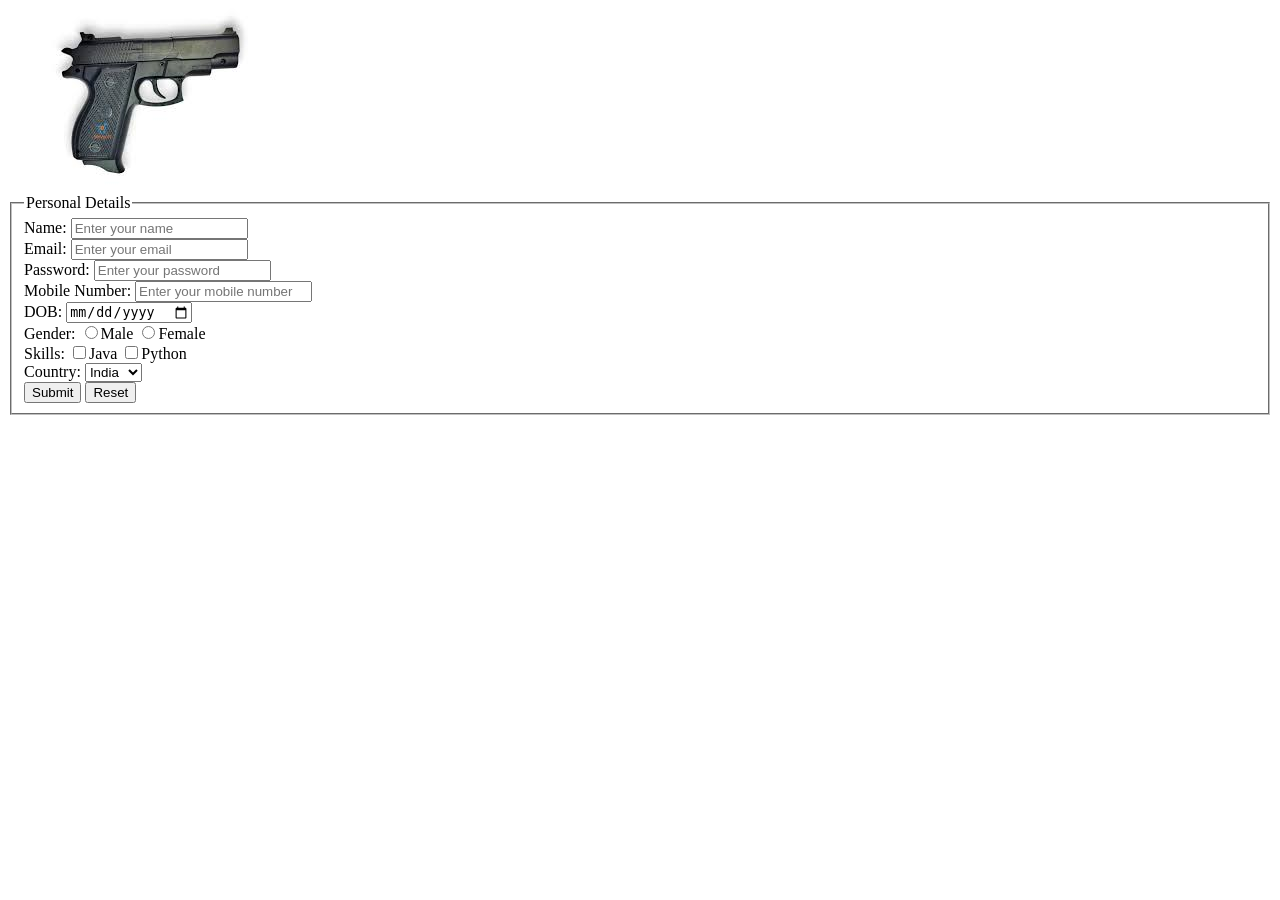
<file: index.html>
<!doctype html>
<html lang="en">
  <head>
    <meta charset="UTF-8" />
    <link rel="shortcut icon" href="image.png" type="image/x-icon">
    <meta name="viewport" content="width=device-width, initial-scale=1.0" />
    <meta name="description" content="">
    <meta name="robots" content="noindex">  
    <link rel="stylesheet" href="./style.css">
    <meta name="">
    <title>BPUT</title>
  </head>
  <body>
    <!-- <h1>Hello World!</h1>
    <h2>Hello World!</h2>
    <h3>Hello World!</h3>
    <h4>Hello World!</h4>
    <h5>Hello World!</h5>
    <h6>Hello World!</h6>
    <p>
      Lorem ipsum dolor <b>Nabin</b> sit amet consectetur adipisicing elit.
      <em>Dignissimos dolor</em>, modi autem sequi sint vero facilis nihil
      reiciendis ipsa porro nesciunt sed velit quidem totam quaera
      <mark>commodi excepturi doloremque</mark> architecto! Eveniet, aut. Ab
      <del>beatae tenetur</del> at fuga voluptatem,
      <ins>sunt architecto</ins> cum repudiandae quo pariatur
      <strong>voluptates</strong> et accusantium. <i>Itaque,</i> aperiam, enim
      <sup>consequatur </sup>molestiae sint pariatur, excepturi
      <sub>cupiditate eum </sub>sequi illo autem!
    </p> -->
<!-- 
    <blockquote cite="https://google.com">
      Lorem ipsum dolor, sit amet consectetur adipisicing elit. Omnis voluptas
      id nulla dolorem architecto deserunt enim a, modi cupiditate laborum
      reprehenderit suscipit quibusdam iste quasi ea ad saepe ducimus totam.
      Repellat, incidunt nobis porro ratione consequatur maiores dolor. Placeat
      odio, sint repudiandae quisquam, autem amet possimus fugiat alias
      delectus, reiciendis magni rem consequatur nam fugit quis dolorum a quos
      sunt!
    </blockquote>

    <p>Lorem ipsum dolor sit amet.</p>
    <pre>Lorem ipsum dolor sit                        amet consectetur.</pre>
    <abbr title="Structured Quary Language">SQL</abbr>

    <img src="./image.png" alt="image" />
    <img
      src="https://m.media-amazon.com/images/I/61xfdABZkeL._AC_UF350,350_QL50_.jpg"
      alt="This is Blank"
    />
    -->
    <!-- <video controls width="200px">
      <source src="./example.mp4" type="video/mp4" />
    </video> -->
    <img src="./gun.png" alt="">
    <marquee behavior="" scrollamount="100" direction="right" style="position: absolute; top: -10px;">
      <img src="./bullet.png" width="150px" alt="">
    </marquee>
    <form action="http://localhost:8080/loginform" method="post">
      <fieldset>
        <legend>Personal Details</legend>
        <label>Name:</label>
        <input
          type="text"
          name="name"
          placeholder="Enter your name"
          required
        /><br />

        <label>Email:</label>
        <input type="email" name="email" placeholder="Enter your email" /><br />

        <label>Password:</label>
        <input
          type="password"
          name="password"
          placeholder="Enter your password"
        /><br />

        <label>Mobile Number:</label>
        <input
          type="tel"
          name="mobile"
          placeholder="Enter your mobile number"
        /><br />

        <label>DOB:</label>
        <input type="date" name="dob" /><br />

        <label>Gender:</label>
        <input type="radio" name="gender" value="M" id="male" /><label
          for="male"
          >Male</label
        >
        <input type="radio" name="gender" value="F" id="female" /><label
          for="female"
          >Female</label
        ><br />

        <label>Skills:</label>
        <input type="checkbox" name="skills" value="Java" id="java" /><label
          for="java"
          >Java</label
        >
        <input type="checkbox" name="skills" value="Python" id="python" /><label
          for="python"
          >Python</label
        ><br />

        <label>Country:</label>
        <select name="country">
          <option value="ind">India</option>
          <option value="uae">Dubai</option></select
        ><br />

        <input type="submit" value="Submit" />
        <input type="reset" value="Reset" />
      </fieldset>
    </form>
    <iframe
      src="https://www.google.com/maps/embed?pb=!1m18!1m12!1m3!1d14772.033297286582!2d84.8235438!3d22.23976295!2m3!1f0!2f0!3f0!3m2!1i1024!2i768!4f13.1!3m3!1m2!1s0x3a201965a697e52b%3A0x986054cfcf1984ae!2sPLUTONE!5e0!3m2!1sen!2sin!4v1773319891514!5m2!1sen!2sin"
      width="600"
      height="450"
      style="border: 0"
      allowfullscreen=""
      loading="lazy"
      referrerpolicy="no-referrer-when-downgrade"
    ></iframe>
  </body>
</html>
</file>
<file: style.css>
/* body {
  background: #000000;
  color: white;
  font-family: "Franklin Gothic Medium";
} */
/* 
h1,
h3 {
  color: yellow;
  background: red;
}
input,
h2 {
  background-color: orchid;
  color: rgb(146, 146, 146);
}
.box2{
  color: yellow;
}
.box {
  background: #921717;
  color: green;
} */
/* 
.box.box2{
  color: red;
} */

/* .bg1{
background-color: lime;
}

.font1{
  color: red;
} */
/* 
.web p {
  color: green;
} */

/* #outer.inner{
  color: red;
} */

/* .div1{
  background-color: blueviolet;
  color: rgb(33, 5, 58);
}
.div2{
  background-color: rgb(169, 79, 253);
  color: rgb(2, 1, 3);
}
.div3{
  background-color: rgb(205, 152, 255);
  color: rgb(6, 2, 9);
} */

/* .a1, .b1{
  color: red;
} */

/* .outside{
  color: black;
  background: powderblue;
} */

.outer{
  background: green;
  height: 200px;
  width:200px;
}

.box{
  height: 100px;
  width: 100px;
  background: red;
  margin: 100px;
}
</file>
